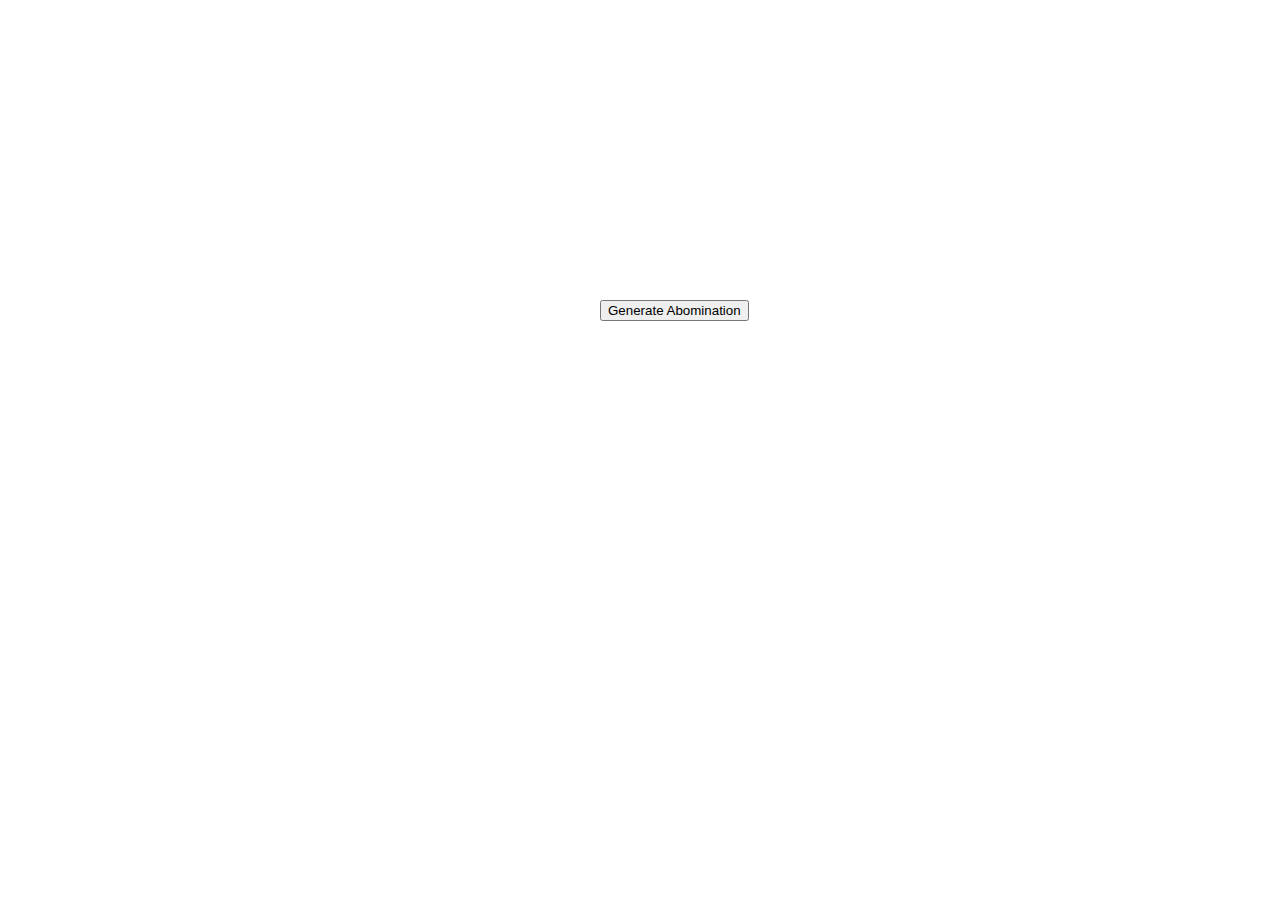
<file: index.html>
<!DOCTYPE html>
<html>
	<head>
		<title>Glory Unto Nuggan</title>
<meta http-equiv="X-Clacks-Overhead" content="GNU Terry Pratchett" />
		<link rel="stylesheet" type="text/css" href="style.css">
	</head>

<body>

<div id="abominationsDisplay">
<!--Display Abominations here.-->
</div>

<button onclick="abominationGen()">Generate Abomination</button>

<script src="https://ajax.googleapis.com/ajax/libs/jquery/1.12.2/jquery.min.js"></script>
<script type="text/javascript" src="nuggangen.js"></script>
</body>




</html>
</file>
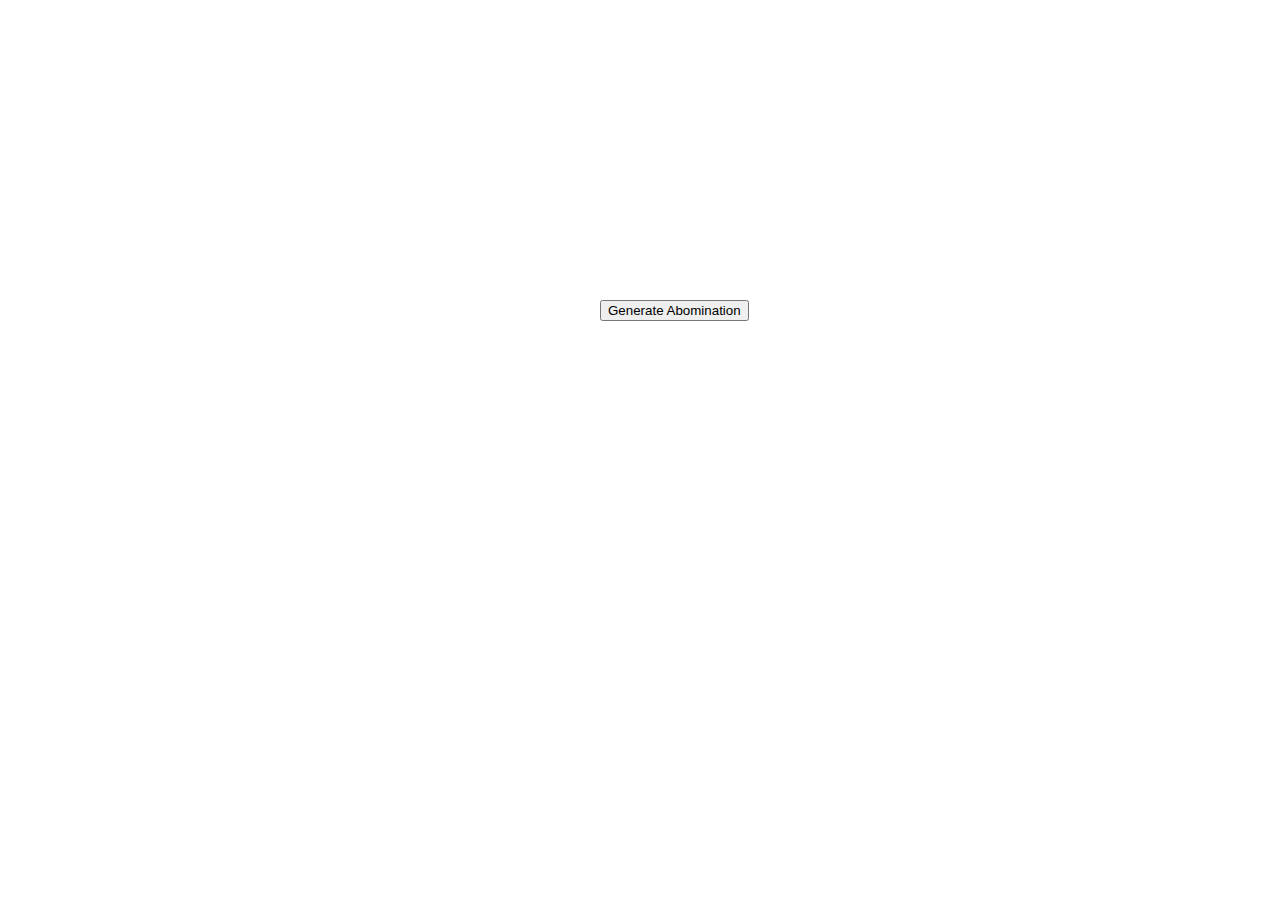
<file: nuggan.html>
<!DOCTYPE html>
<html>
	<head>
		<title>Glory Unto Nuggan</title>
		<link rel="stylesheet" type="text/css" href="style.css">
	</head>

<body>

<div id="abominationsDisplay">
<!--Display Abominations here.-->
</div>

<button onclick="abominationGen()">Generate Abomination</button>

<script src="https://ajax.googleapis.com/ajax/libs/jquery/1.12.2/jquery.min.js"></script>
<script type="text/javascript" src="nuggangen.js"></script>
</body>




</html>
</file>
<file: style.css>
body {
	background-image: url("https://i.imgur.com/CgHAiVT.jpg");
}
#abominationsDisplay {
	font-style: oblique;
	font-size: 2em;
	position: absolute;
	left: 11.5em;
	top: 7.7em;
}
button {
	position: absolute;
	left: 45em;
	top:22.5em;
}
</file>
